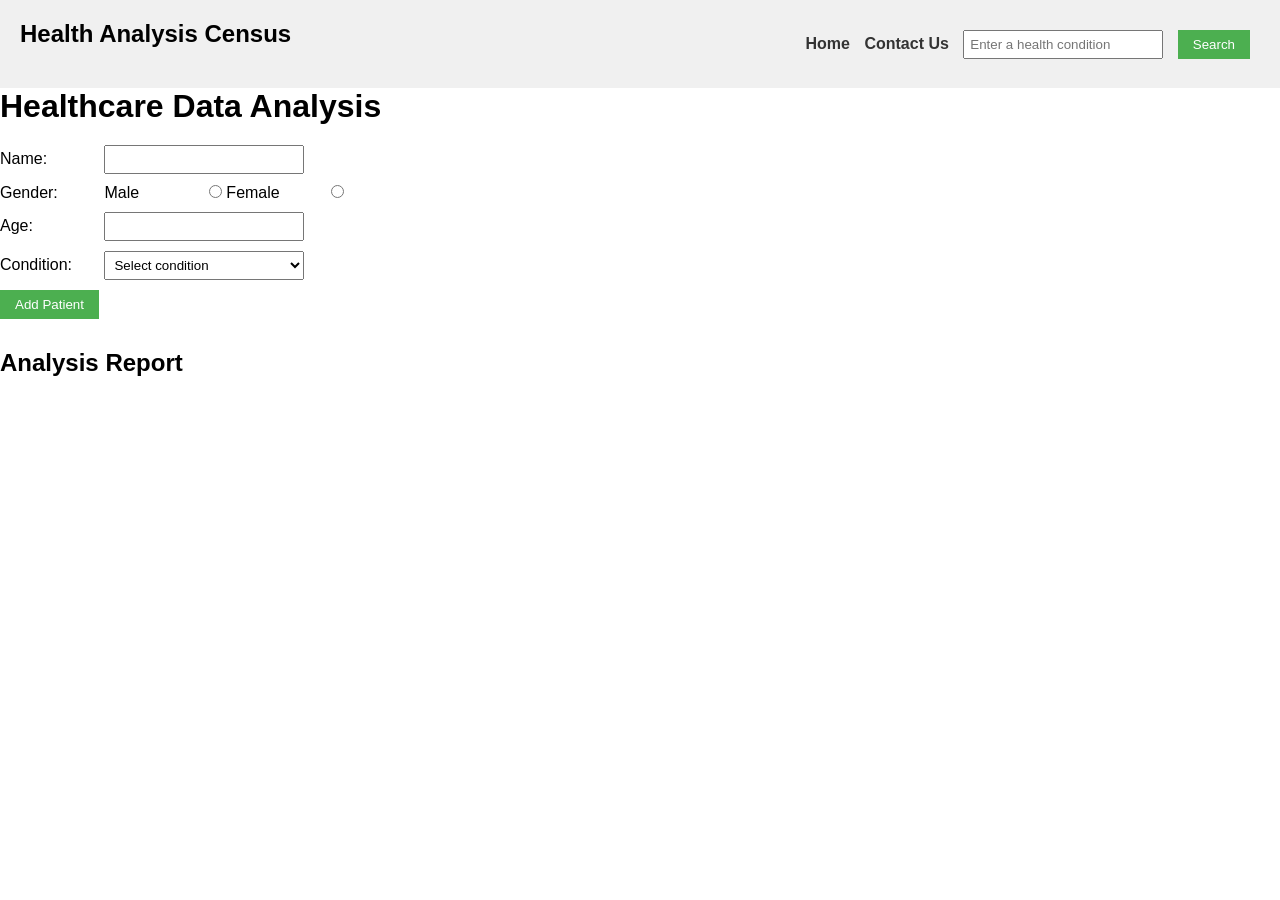
<file: index.html>
<!DOCTYPE html>
<html lang="en">
<head>
  <meta charset="UTF-8">
  <title>Health Analysis Data</title>
  <link rel="stylesheet" href="./health_analysis.css">
</head>
<body>
   <nav><h1>Health Analysis Census</h1>
<ul>
  <li><a href="./index.html" id="home">Home </a></li>
  <li><a href="./health_contact.html" id="contact">Contact Us </a></li>
  <li><input type="text" id="conditionInput" placeholder="Enter a health condition">  </li>
  <li><button id='btnSearch'>Search</button>
  </li>

</ul>
</nav>
<div class="container">
<div class="analysisForm">
<h1>Healthcare Data Analysis</h1>
<div>
<label for="name">Name:</label>
<input type="text" id="name">
</div>
<div>
<label>Gender:</label>
<label for="male">Male</label>
<input type="radio" name="gender" id="male" value="Male">
<label for="female">Female</label>
<input type="radio" name="gender" id="female" value="Female">
</div>
<div>
<label for="age">Age:</label>
<input type="number" id="age">
</div>
<div>
<label for="condition">Condition:</label>
<select id="condition">
  <option value="">Select condition</option>
  <option value="Diabetes">Diabetes</option>
  <option value="Thyroid">Thyroid</option>
  <option value="High Blood Pressure">High Blood Pressure</option>
</select>
</div>
<button id="addPatient">Add Patient</button>
<h2>Analysis Report</h2>
<div id="report"></div>
</div>
<div class="searchCondition">
    <div id="result"></div>
</div>
</div>
<script src="./health_analysis.js"></script>
</body>
</html>
</file>
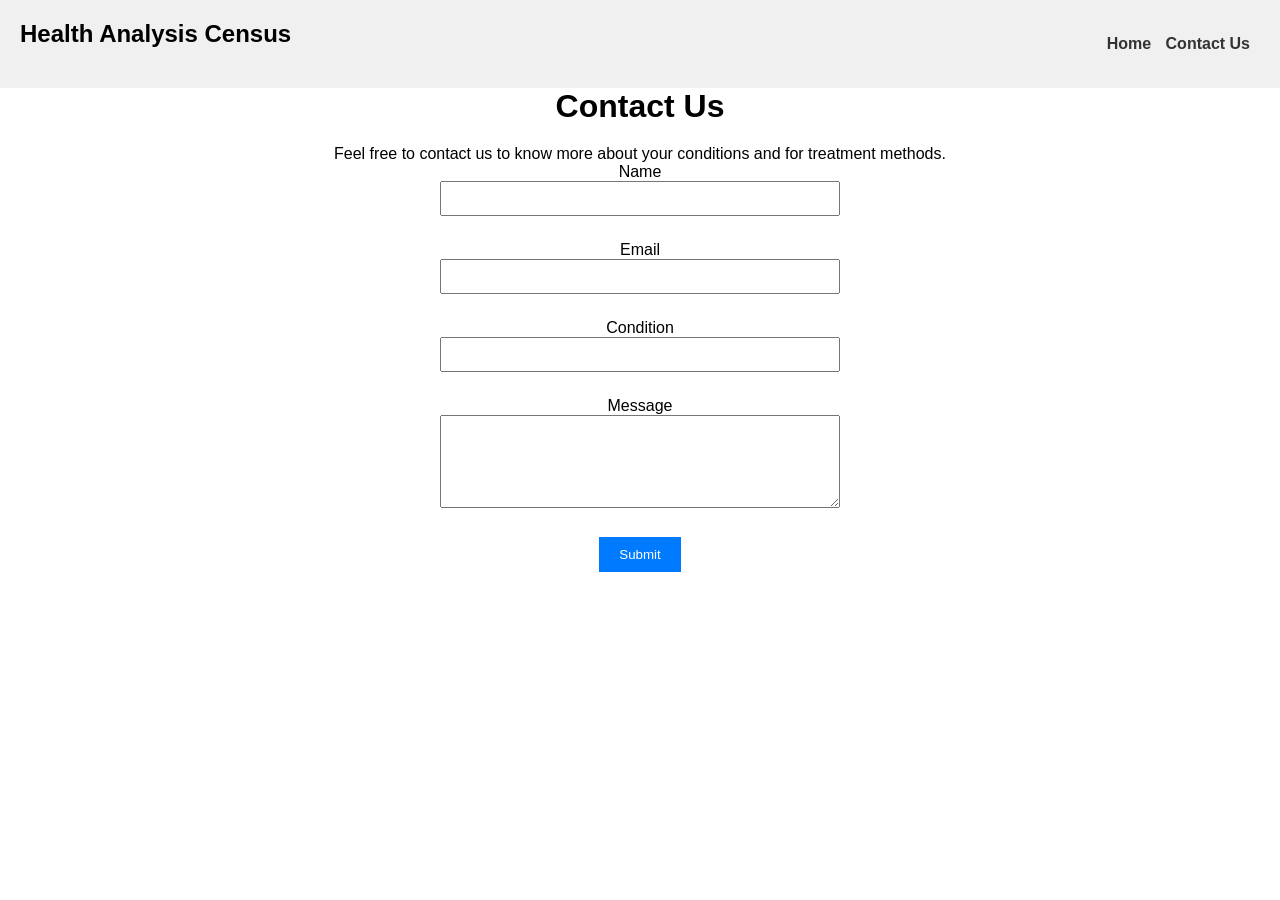
<file: health_contact.html>
<!DOCTYPE html>
<html lang="en">
<head>
  <meta charset="UTF-8">
  <title>Contact Us</title>
  <link rel="stylesheet" href="./health_analysis.css">
  <style>
    body{
        text-align: center;
    }
    /* Some basic styling for demonstration purposes */
    #contactForm {
      max-width: 400px;
      margin: 0 auto;
    }
    #contactForm input,
    #contactForm textarea {
      width: 100%;
      margin-bottom: 15px;
      padding: 8px;
    }
    #contactForm button {
      padding: 10px 20px;
      background-color: #007bff;
      color: white;
      border: none;
      cursor: pointer;
    }
    #contactForm button:hover {
      background-color: #0056b3;
    }
  </style>
</head>
<body>
  <nav><h1>Health Analysis Census</h1>
    <ul>
      <li><a href="./index.html" id="home">Home </a></li>
      <li><a href="./health_contact.html" id="contact">Contact Us </a></li>
      </li>

    </ul>
    </nav>
  <h1>Contact Us</h1>
  <p>Feel free to contact us to know more about your conditions and for treatment methods.</p>

  <form id="contactForm">
    <div>
      <label for="name">Name</label>
      <input type="text" id="name" name="name" required>
    </div>
    <div>
      <label for="email">Email</label>
      <input type="email" id="email" name="email" required>
    </div>
    <div>
      <label for="condition">Condition</label>
      <input type="text" id="condition" name="condition" required>
    </div>
    <div>
      <label for="message">Message</label>
      <textarea id="message" name="message" rows="5" required></textarea>
    </div>
    <button type="submit" onclick="thankyou()">Submit</button>
  </form>
  <script>
    function thankyou(){
        alert('Thank you for contacting us!')
    }
  </script>
</body>
</html>
</file>
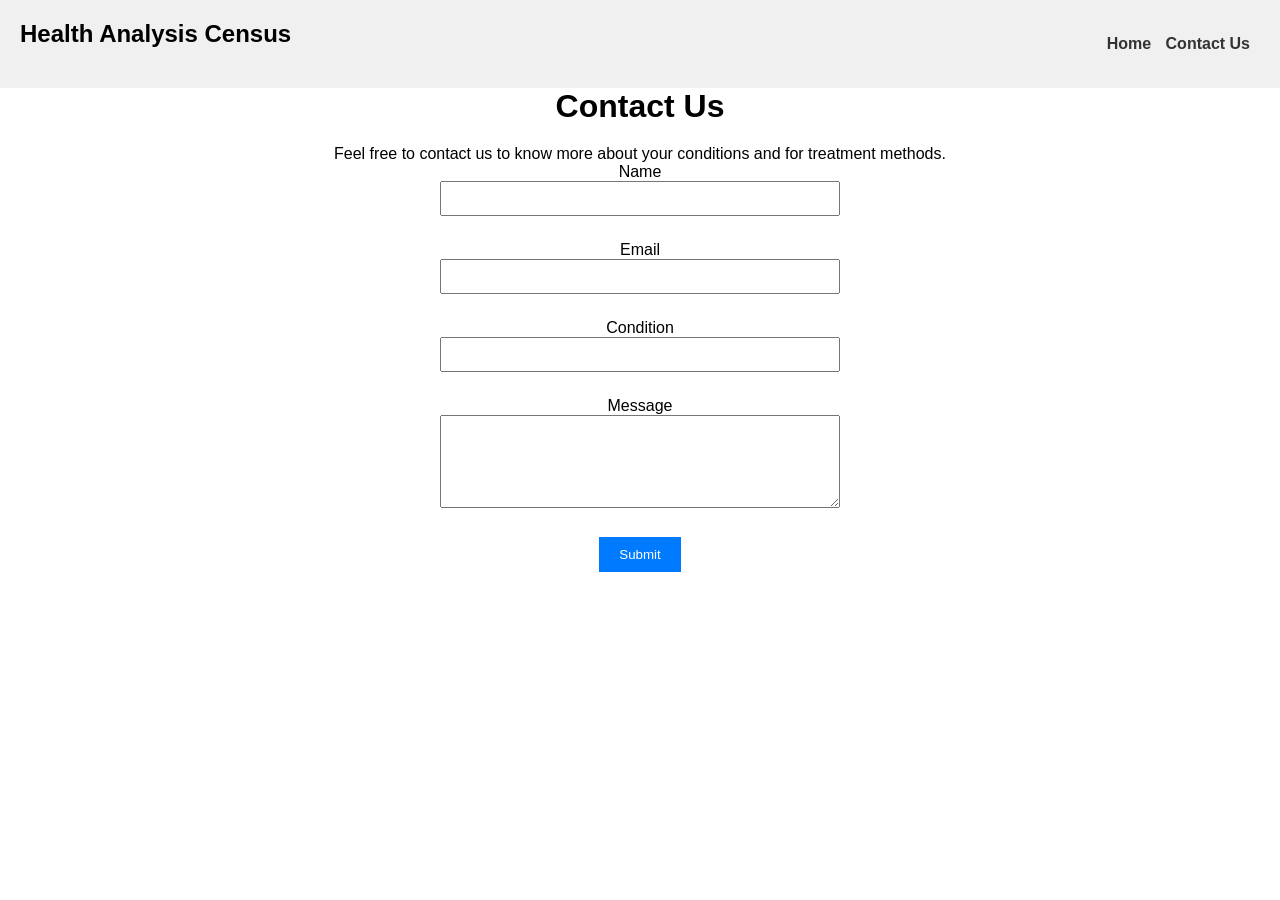
<file: healthAnalysis/health_contact.html>
<!DOCTYPE html>
<html lang="en">
<head>
  <meta charset="UTF-8">
  <title>Contact Us</title>
  <link rel="stylesheet" href="./health_analysis.css">
  <style>
    body{
        text-align: center;
    }
    /* Some basic styling for demonstration purposes */
    #contactForm {
      max-width: 400px;
      margin: 0 auto;
    }
    #contactForm input,
    #contactForm textarea {
      width: 100%;
      margin-bottom: 15px;
      padding: 8px;
    }
    #contactForm button {
      padding: 10px 20px;
      background-color: #007bff;
      color: white;
      border: none;
      cursor: pointer;
    }
    #contactForm button:hover {
      background-color: #0056b3;
    }
  </style>
</head>
<body>
  <nav><h1>Health Analysis Census</h1>
    <ul>
      <li><a href="./index.html" id="home">Home </a></li>
      <li><a href="./health_contact.html" id="contact">Contact Us </a></li>
      </li>

    </ul>
    </nav>
  <h1>Contact Us</h1>
  <p>Feel free to contact us to know more about your conditions and for treatment methods.</p>

  <form id="contactForm">
    <div>
      <label for="name">Name</label>
      <input type="text" id="name" name="name" required>
    </div>
    <div>
      <label for="email">Email</label>
      <input type="email" id="email" name="email" required>
    </div>
    <div>
      <label for="condition">Condition</label>
      <input type="text" id="condition" name="condition" required>
    </div>
    <div>
      <label for="message">Message</label>
      <textarea id="message" name="message" rows="5" required></textarea>
    </div>
    <button type="submit" onclick="thankyou()">Submit</button>
  </form>
  <script>
    function thankyou(){
        alert('Thank you for contacting us!')
    }
  </script>
</body>
</html>
</file>
<file: health_analysis.css>
/* Basic CSS for the navigation bar */

*{
    margin: 0;
    padding: 0;
    box-sizing: border-box;
}
nav {
    background-color: #f0f0f0;
    padding: 20px;
    display: flex;
    align-items: center;
    justify-content: space-between;
    
  }
  
  nav ul {
    list-style-type: none;
    /* padding: 0; */
  }
  
  nav ul li {
    display: inline;
    margin-right: 10px;
  }
  
  nav a {
    text-decoration: none;
    color: #333;
    font-weight: bold;
  }
  
  /* Basic CSS for the form elements */
  body {
    font-family: Arial, sans-serif;
    /* margin: 20px; */
  }
  
  h1 {
    margin-bottom: 20px;
  }
  
  div {
    margin-bottom: 10px;
  }
  
  label {
    display: inline-block;
    width: 100px;
  }
  
  input[type="text"],
  input[type="number"],
  select {
    width: 200px;
    padding: 5px;
  }
  
  button {
    padding: 7px 15px;
    background-color: #4CAF50;
    color: white;
    border: none;
    cursor: pointer;
  }
  
  button:hover {
    background-color: #45a049;
  }
  
  /* Basic CSS for the report section */
  h2 {
    margin-top: 30px;
  }
  
  #report,#result {
    padding: 10px;
    max-width: 400px;
    word-wrap: break-word;
  }
#result{
  height: 400px;
  width: 500px;
  display: flex;
  align-items: center;
  justify-content: space-around;
  flex-direction: column;
}
  #result img{
    width: 200px;
    height: 100px;
  }
</file>
<file: healthAnalysis/health_analysis.css>
/* Basic CSS for the navigation bar */

*{
    margin: 0;
    padding: 0;
    box-sizing: border-box;
}
nav {
    background-color: #f0f0f0;
    padding: 20px;
    display: flex;
    align-items: center;
    justify-content: space-between;
    
  }
  
  nav ul {
    list-style-type: none;
    /* padding: 0; */
  }
  
  nav ul li {
    display: inline;
    margin-right: 10px;
  }
  
  nav a {
    text-decoration: none;
    color: #333;
    font-weight: bold;
  }
  
  /* Basic CSS for the form elements */
  body {
    font-family: Arial, sans-serif;
    /* margin: 20px; */
  }
  
  h1 {
    margin-bottom: 20px;
  }
  
  div {
    margin-bottom: 10px;
  }
  
  label {
    display: inline-block;
    width: 100px;
  }
  
  input[type="text"],
  input[type="number"],
  select {
    width: 200px;
    padding: 5px;
  }
  
  button {
    padding: 7px 15px;
    background-color: #4CAF50;
    color: white;
    border: none;
    cursor: pointer;
  }
  
  button:hover {
    background-color: #45a049;
  }
  
  /* Basic CSS for the report section */
  h2 {
    margin-top: 30px;
  }
  
  #report,#result {
    padding: 10px;
    max-width: 400px;
    word-wrap: break-word;
  }
#result{
  height: 400px;
  width: 500px;
  display: flex;
  align-items: center;
  justify-content: space-around;
  flex-direction: column;
}
  #result img{
    width: 200px;
    height: 100px;
  }
</file>
